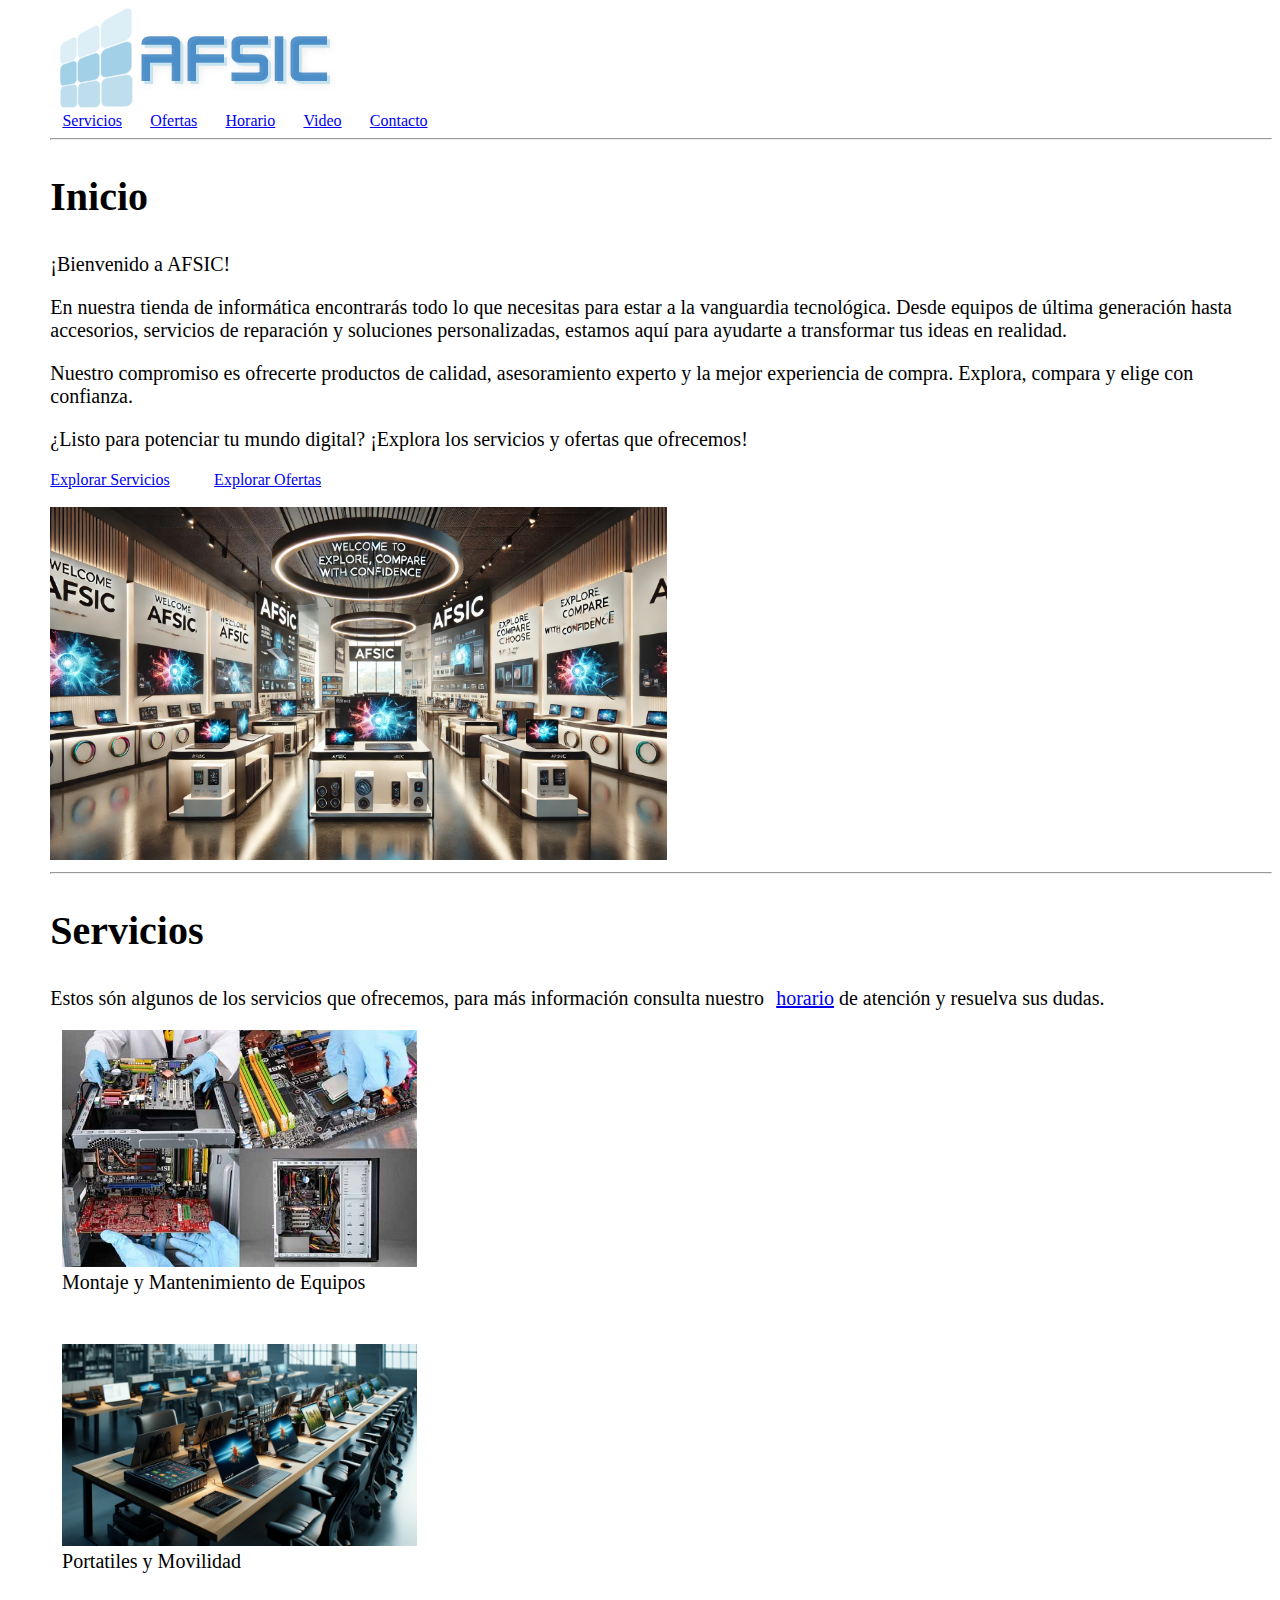
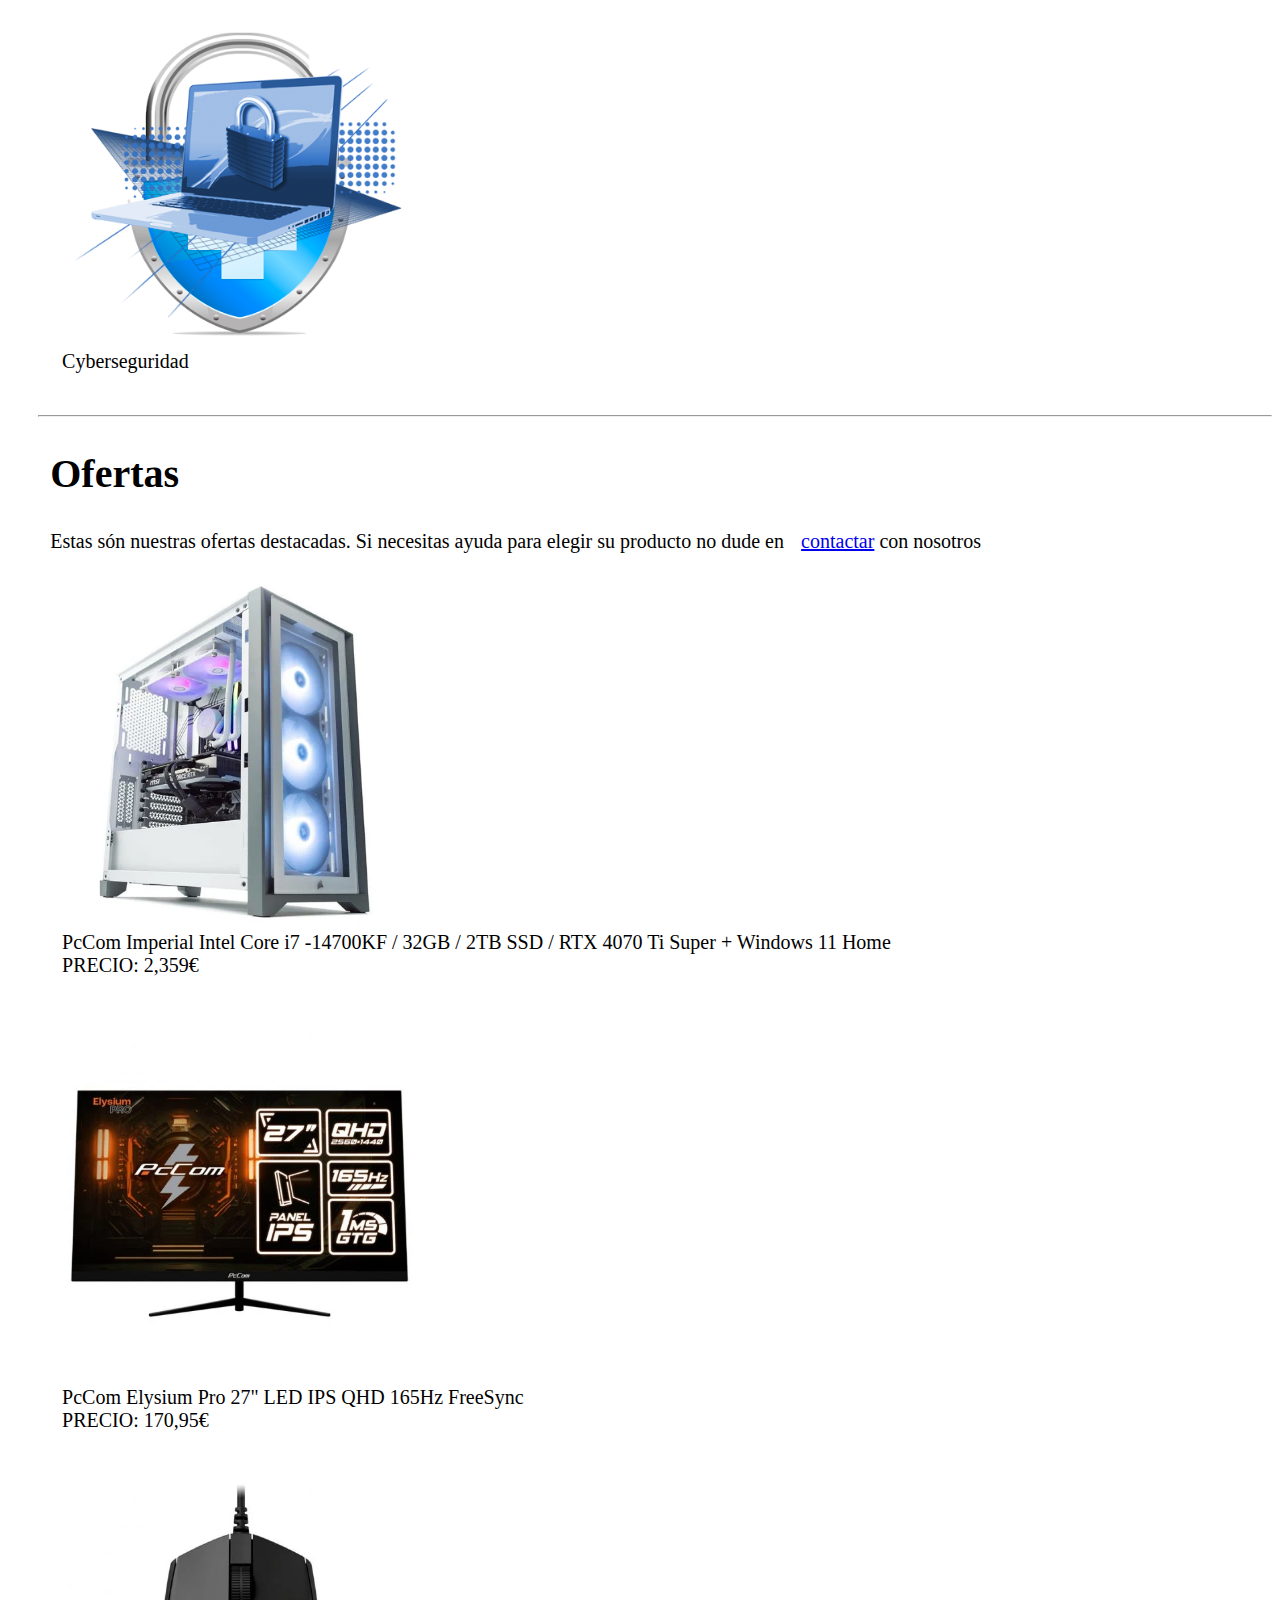
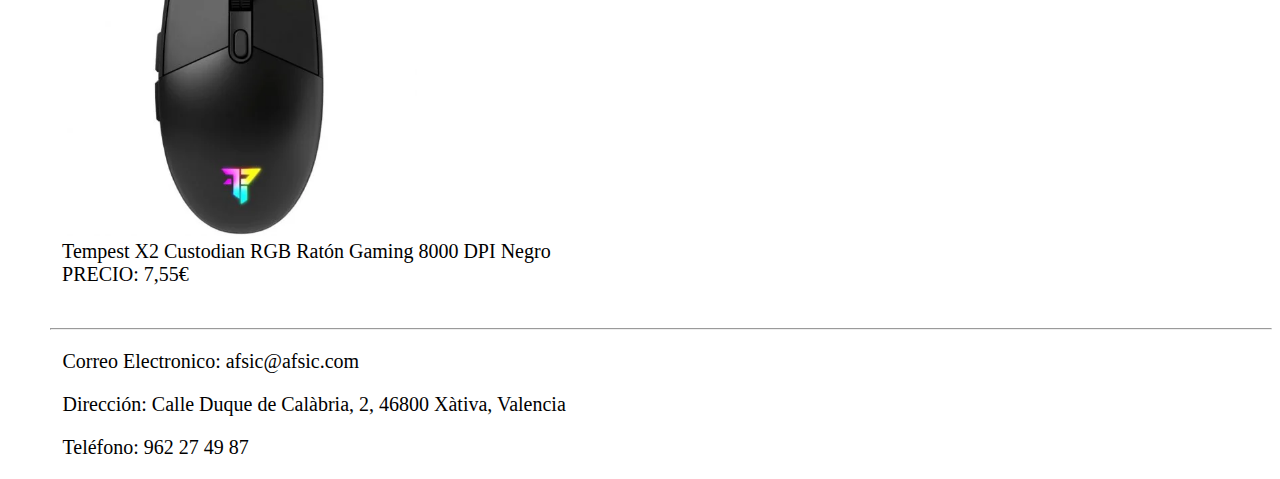
<file: index.html>
<!DOCTYPE html>
<html lang="es">

<head>
    <meta charset="UTF-8">
    <meta name="viewport" content="width=device-width, initial-scale=1.0">
    <title>PROYECTO LDM</title>
    <meta name="Carles García Sancho" content="1 DAW">
    <link rel="stylesheet" href="#">
    <style>
        * {
            margin-left: 1%;
        }

        h2 {
            font-size: 40px;
        }

        p {
            font-size: 20px;
        }
    </style>
</head>

<body>
    <header>
        <img src="imagenes/afsic1.png" alt="afsic"></a>

        <nav>
            <a href="#servicios"> Servicios</a> &nbsp;&nbsp;
            <a href="#ofertas"> Ofertas</a> &nbsp;&nbsp;
            <a href="paginas/horario.html"> Horario</a> &nbsp;&nbsp;
            <a href="paginas/video.html"> Video</a> &nbsp;&nbsp;
            <a href="paginas/contacto.html"> Contacto</a> &nbsp;&nbsp;
            

        </nav>
    </header>
    <main id="inicio">
        <hr>
        <h2>Inicio</h2>
        <p>¡Bienvenido a AFSIC!</p>
        <p>En nuestra tienda de informática encontrarás todo lo que necesitas para estar a la vanguardia tecnológica.
            Desde
            equipos de última generación hasta accesorios, servicios de reparación y soluciones personalizadas, estamos
            aquí
            para ayudarte a transformar tus ideas en realidad.</p>
        <p>Nuestro compromiso es ofrecerte productos de calidad, asesoramiento experto y la mejor experiencia de compra.
            Explora, compara y elige con confianza.</p>
        <p>¿Listo para potenciar tu mundo digital? ¡Explora los servicios y ofertas que ofrecemos!</p>
        <a href="#servicios">Explorar Servicios</a>&nbsp;&nbsp;&nbsp;&nbsp;&nbsp;&nbsp;&nbsp;
        <a href="#ofertas">Explorar Ofertas</a>
        <br>
        <br>
        <img src="imagenes/afsic1.jpg" alt="MontajeDeEquipos" style="width: 50%; height: auto;">
        <br>
        <hr>
        </main>
    <div id="servicios">
        <h2>Servicios</h2>
        <p>Estos són algunos de los servicios que ofrecemos, para más información consulta nuestro<a
                href="paginas/horario.html">horario</a> de atención y resuelva sus dudas.</p>
        <figure>
            <img src="imagenes/mym-1.jpg" alt="MontajeDeEquipos" style="width: 30%; height: auto;">
            <figcaption style="font-size: 20px;">Montaje y Mantenimiento de Equipos</figcaption>
        </figure>
        <br>
        <figure>
            <img src="imagenes/portatilesymovilidad.webp" alt="PortatilesMovilidad" style="width: 30%; height: auto;">
            <figcaption style="font-size: 20px;">Portatiles y Movilidad</figcaption>
        </figure>
        <br>
        <figure>
            <img src="imagenes/cyberseguridad1.png" alt="Cyberseguridad" style="width: 30%; height: auto;">
            <figcaption style="font-size: 20px;">Cyberseguridad</figcaption>
        </figure>

    </div>
    <br>
    <hr>
    <div id="ofertas">
        <h2>Ofertas</h2>
        <p>Estas són nuestras ofertas destacadas. Si necesitas ayuda para elegir su producto no dude en <a
                href="#contacto"> contactar</a> con nosotros</p>
        <figure>
            <img src="imagenes/pc-1.jpg" alt="PC-1" style="width: 30%; height: auto;">
            <figcaption style="font-size: 20px;">PcCom Imperial Intel Core i7 -14700KF / 32GB / 2TB SSD / RTX 4070 Ti
                Super + Windows 11 Home<br>PRECIO: 2,359€</figcaption>
        </figure>
        <br>
        <figure>
            <img src="imagenes/monitor-1.png" alt="PC-1" style="width: 30%; height: auto;">
            <figcaption style="font-size: 20px;">PcCom Elysium Pro 27" LED IPS QHD 165Hz FreeSync<br>PRECIO: 170,95€
            </figcaption>
        </figure>
        <br>
        <figure>
            <img src="imagenes/raton-1.jpg" alt="PC-1" style="width: 30%; height: auto;">
            <figcaption style="font-size: 20px;">Tempest X2 Custodian RGB Ratón Gaming 8000 DPI Negro<br>PRECIO: 7,55€
            </figcaption>
        </figure>
        <div>

        </div>
    <br>
    <hr>
    
        <footer>
        <p>Correo Electronico: afsic@afsic.com</p>
        <p>Dirección: Calle Duque de Calàbria, 2, 46800 Xàtiva, Valencia</p>
        <p>Teléfono: 962 27 49 87</p>
        </footer>
</body>

</html>
</file>
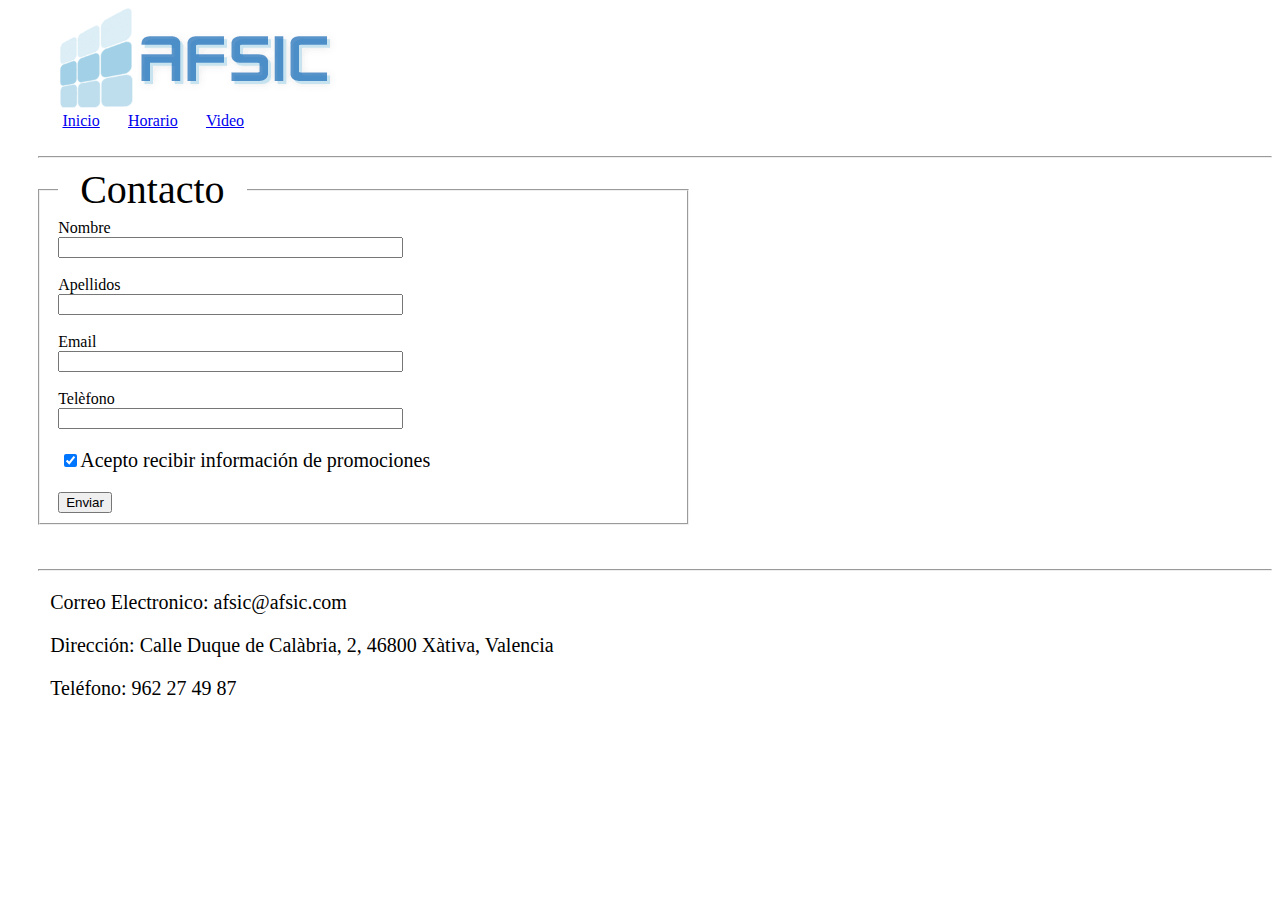
<file: paginas/contacto.html>
<!DOCTYPE html>
<html lang="es">

<head>
    <meta charset="UTF-8">
    <meta name="viewport" content="width=device-width, initial-scale=1.0">
    <title>Contacto</title>
    <meta name="Carles García Sancho" content="1 DAW">
    <link rel="stylesheet" href="#">
    <style>
        * {
            margin-left: 1%;
        }

        h2 {
            font-size: 40px;
        }

        p {
            font-size: 20px;
        }
    </style>
</head>

<body>
    <header>
        <img src="../imagenes/afsic1.png" alt="afsic"></a>

        <nav>
            <a href="../index.html"> Inicio</a> &nbsp;&nbsp;
            <a href="horario.html"> Horario</a> &nbsp;&nbsp;
            <a href="video.html"> Video</a> &nbsp;&nbsp;

        </nav>
    </header>
    <br>
    <hr>
    <fieldset style="width: 50%;">
        <legend style="font-size: 40px">&nbsp; Contacto &nbsp;</legend>
        <label for="nombre">Nombre </label><br>
        <input type="text" id="nombre" name="nombre" size="40px"> <br><br>
        <label for="apellidos">Apellidos </label><br>
        <input type="text" id="apellidos" name="apellidos" size="40px"> <br><br>
        <label for="email">Email </label><br>
        <input type="email" id="email" name="email" size="40px"> <br><br>
        <label for="tlf">Telèfono </label><br>
        <input type="tel" id="tlf" name="tlf" size="40px"> <br>
        <p><input type="checkbox" checked>Acepto recibir información de promociones</p>
        <button type="submit">Enviar</button>

    </fieldset><br>
    <br>
    <hr>
    
        <footer>
        <p>Correo Electronico: afsic@afsic.com</p>
        <p>Dirección: Calle Duque de Calàbria, 2, 46800 Xàtiva, Valencia</p>
        <p>Teléfono: 962 27 49 87</p>
        </footer>
</body>

</html>
</file>
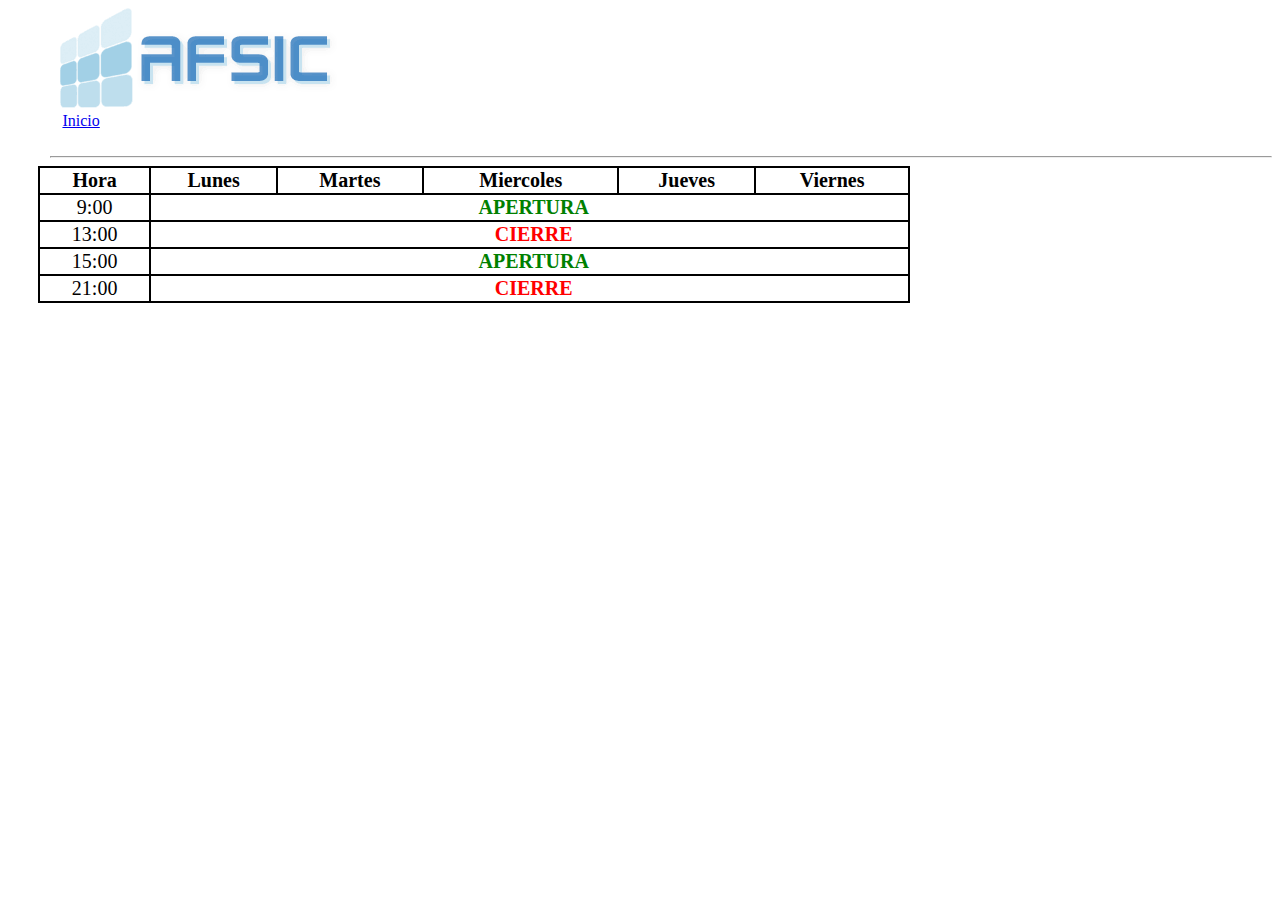
<file: paginas/horario.html>
<!DOCTYPE html>
<html lang="es">

<head>
    <meta charset="UTF-8">
    <meta name="viewport" content="width=device-width, initial-scale=1.0">
    <title>HORARIO</title>
    <meta name="Carles García Sancho" content="1 DAW">
    <link rel="stylesheet" href="#">
    <style>
        * {
            margin-left: 1%;
        }

        table,
        th,
        td,
        tr {
            border-style: solid;
            text-align: center;
            border-width: 2px;
            border-collapse: collapse;
            font-size: 20px;
        }
    </style>
</head>

<body>
    <header>
        <img src="../imagenes/afsic1.png" alt="afsic"></a>

        <nav>
            <a href="../index.html"> Inicio</a> &nbsp;&nbsp;
            <a hidden href="#"> Ofertas</a> &nbsp;&nbsp;
            <a hidden href="#"> Horario</a> &nbsp;&nbsp;

        </nav>
        <br>
        <hr>
    </header>
    <table style="height: auto; width: 70%;">
        <tr>
            <th>Hora</th>
            <th>Lunes</th>
            <th>Martes</th>
            <th>Miercoles</th>
            <th>Jueves</th>
            <th>Viernes</th>
        </tr>
        <tr>
            <td >9:00</td>
            <td colspan="5"><b style="color: green;">APERTURA</b></td>
        </tr>
        <tr>
            <td>13:00</td>
            <td colspan="5"><b style="color: red;">CIERRE</b></td>
        </tr>
        <tr>
            <td >15:00</td>
            <td colspan="5"><b style="color: green;">APERTURA</b></td>
        </tr>
        <tr>
            <td>21:00</td>
            <td colspan="5"><b style="color: red;">CIERRE</b></td>
        </tr>
    </table>
</body>

</html>
</file>
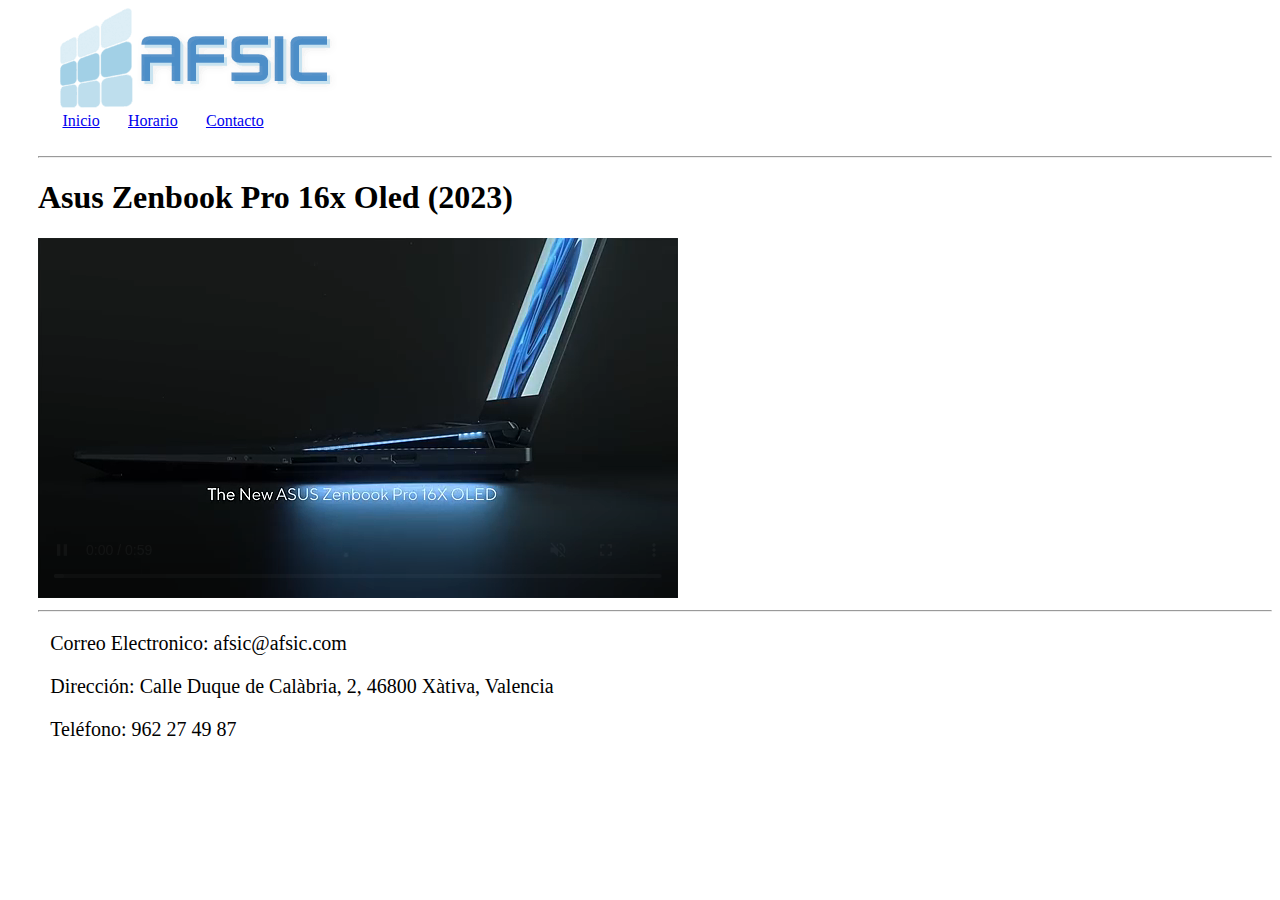
<file: paginas/video.html>
<!DOCTYPE html>
<html lang="es">

<head>
    <meta charset="UTF-8">
    <meta name="viewport" content="width=device-width, initial-scale=1.0">
    <title>Video</title>
    <meta name="Carles García Sancho" content="1 DAW">
    <link rel="stylesheet" href="#">
    <style>
        * {
            margin-left: 1%;
        }

        h2 {
            font-size: 40px;
        }

        p {
            font-size: 20px;
        }
    </style>
</head>

<body>
    <header>
        <img src="../imagenes/afsic1.png" alt="afsic"></a>

        <nav>
            <a href="../index.html"> Inicio</a> &nbsp;&nbsp;
            <a href="horario.html"> Horario</a> &nbsp;&nbsp;
            <a href="contacto.html"> Contacto</a> &nbsp;&nbsp;

        </nav>
    </header>
    <br>
    <hr>
    <h1>Asus Zenbook Pro 16x Oled (2023)</h1>
    <video width="640" height="360" autoplay muted loop controls>
        <source src="../imagenes/video1.mp4" type="video/mp4">
    </video>
    <br>
    <hr>
    
        <footer>
        <p>Correo Electronico: afsic@afsic.com</p>
        <p>Dirección: Calle Duque de Calàbria, 2, 46800 Xàtiva, Valencia</p>
        <p>Teléfono: 962 27 49 87</p>
        </footer>
</body>

</html>
</file>
